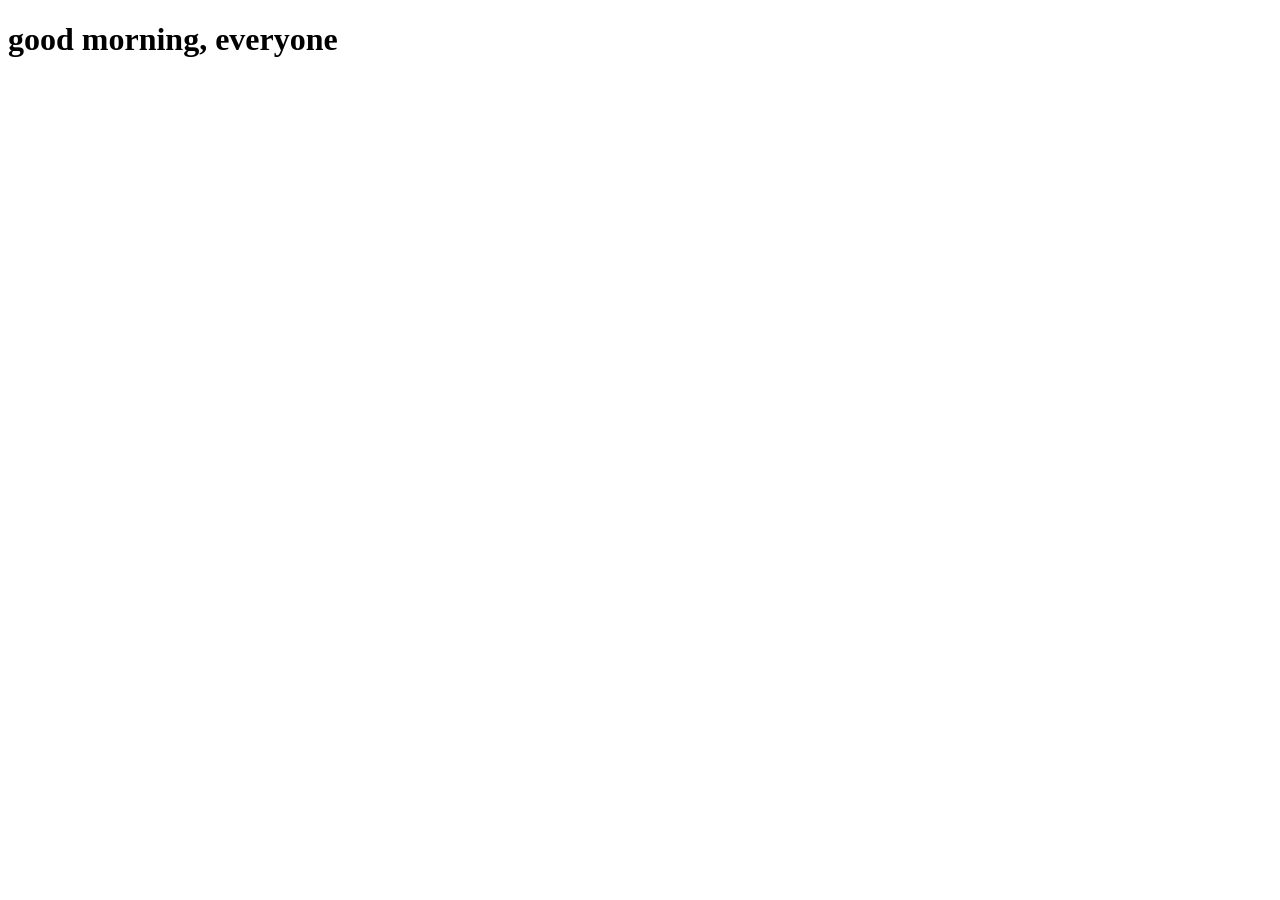
<file: Introduction to html/first class/index.html>
<!DOCTYPE html>
<html lang="en">
<head>
    <meta charset="UTF-8">
    <meta name="viewport" content="width=device-width, initial-scale=1.0">
    <title>Document</title>
</head>
<body>
 <h1>good morning, everyone</h1>
</body>
</html>
</file>
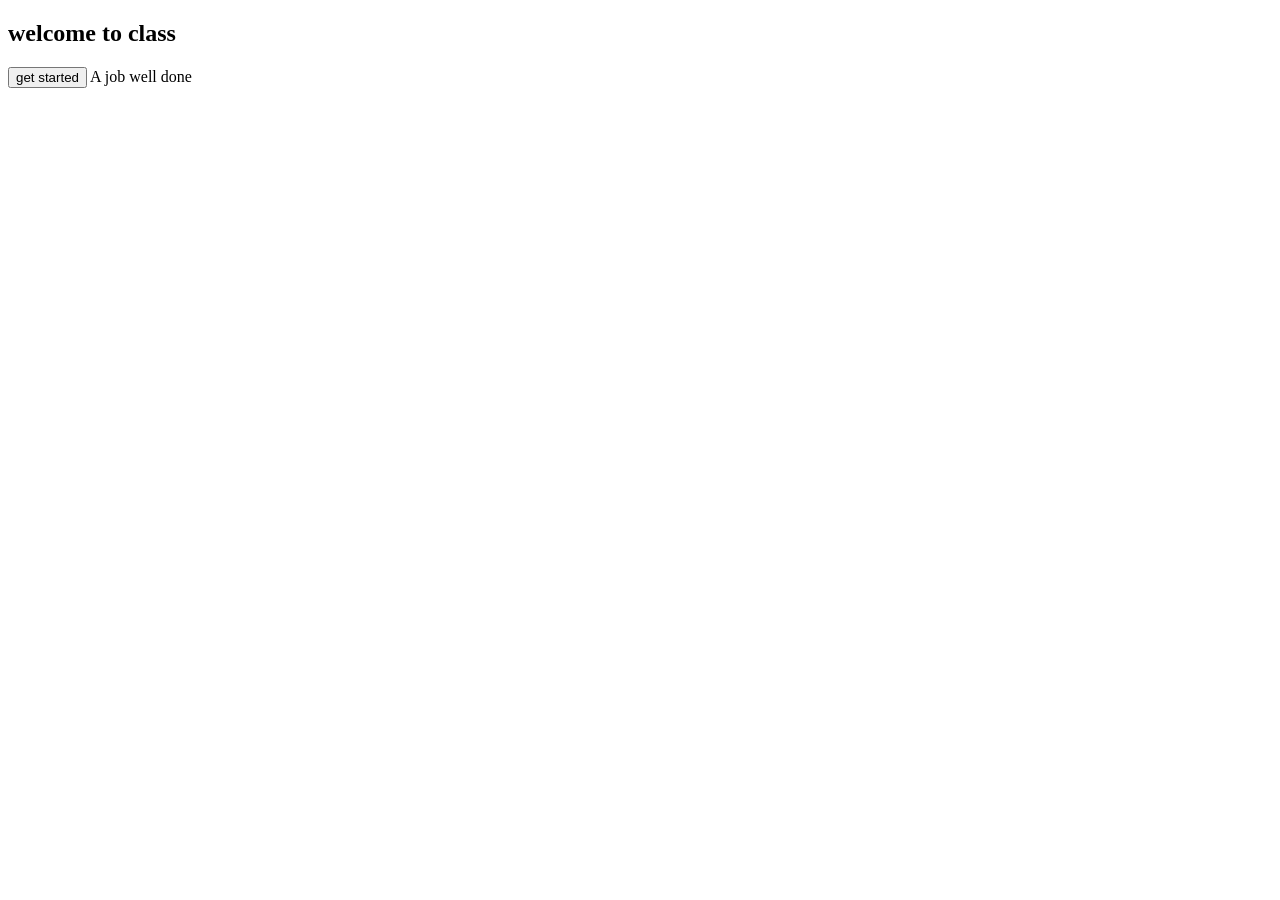
<file: Introduction to html/html syntax/index.html>
<!DOCTYPE html>
<html lang="en">
<head>
    <meta charset="UTF-8">
    <meta name="viewport" content="width=device-width, initial-scale=1.0">
    <title>Document</title>
</head>
<body>
    <h2>welcome to class</h2>
    <button>get started</button>
    <span>A job well done</span>
</body>
</html>
</file>
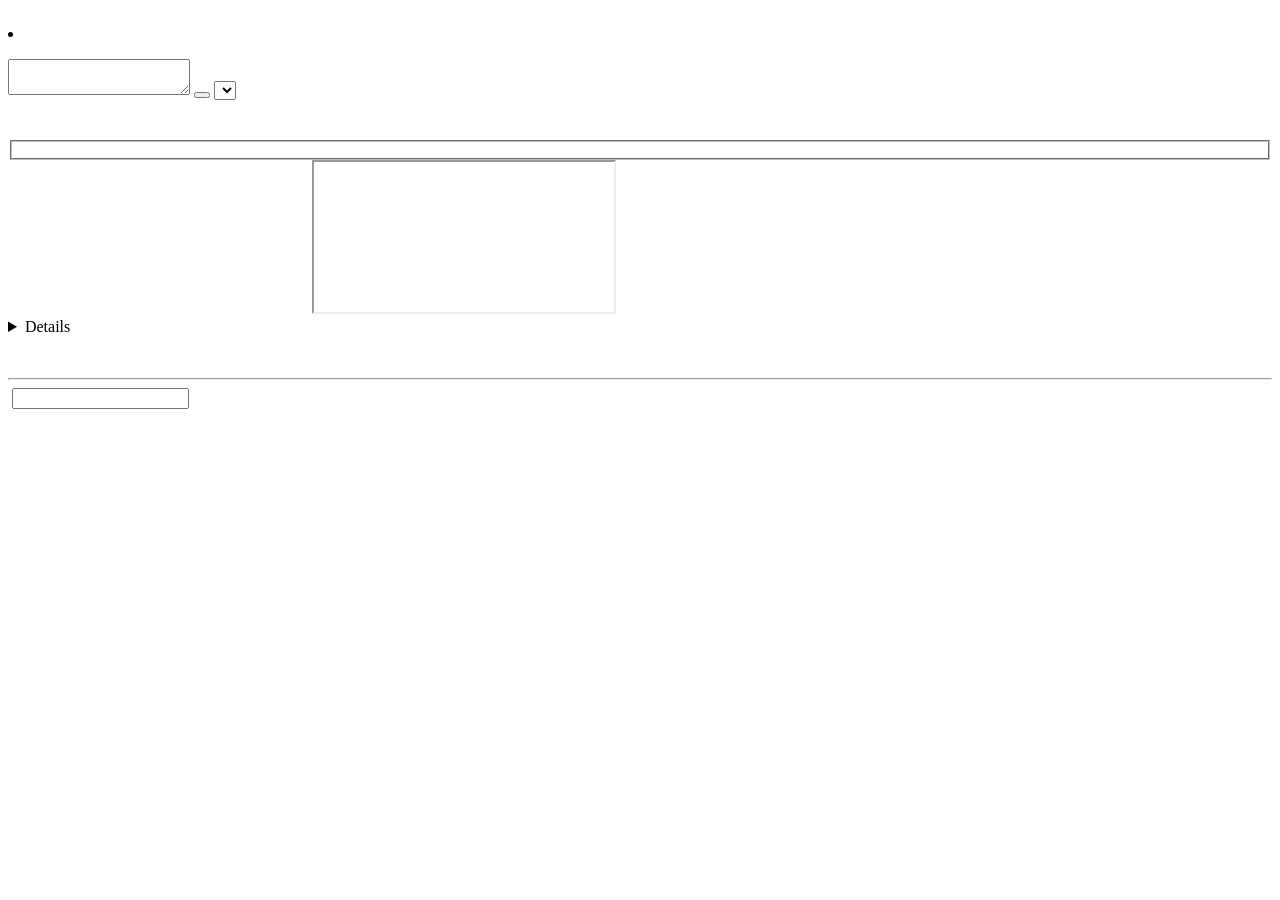
<file: Introduction to html/first class/html-assignment.html>
<!DOCTYPE html>
<html lang="en">
<head>
    <meta charset="UTF-8">
    <meta name="viewport" content="width=device-width, initial-scale=1.0">
    <title>Document</title>
</head>
<body>
    <h1></h1> <!-- paired tags -->
    <html></html>
    <head></head>
    <title></title>
    <body></body>
    <h2></h2>
    <h3></h3>
    <h4></h4>
    <h5></h5>
    <h6></h6>
    <p></p>
    <div></div>
    <span></span>
    <a></a>
    <strong></strong>
    <em></em>
    <b></b>
    <i></i>
    <code></code>
    <pre></pre>
    <blockquote></blockquote>
    <ul></ul>
    <ol></ol>
    <li></li>
    <dl></dl>
    <dt></dt>
    <dd></dd>
    <table></table>
    <caption></caption>
    <thead></thead>
    <tbody></tbody>
    <tfoot></tfoot>
    <tr></tr>
    <th></th>
    <td></td>
    <form></form>
    <label></label>
    <textarea></textarea>
    <button></button>
    <select></select>
    <option></option>
    <optgroup></optgroup>
    <fieldset></fieldset>
    <legend></legend>
    <audio></audio>
    <video></video>
    <picture></picture>
    <iframe></iframe>
    <canvax></canvax>
    <details></details>
    <summary></summary>
    <dialog></dialog>
    <header></header>
    <footer></footer>
    <main></main>
    <nav></nav>
    <section></section>
    <article></article>
    <aside></aside>
    <address></address>
    <time></time>
    <figure></figure>
    <figcaption></figcaption>
    <script></script>
    <style></style>
    <template></template>
    <noscript></noscript>
    <area><!-- empty tags -->
    <base>
    <br>
    <col>
    <embed>
        <hr>
        <img>
        <input>
        <link>
        <meta>
        <source>
        <track>
        <wbr>
</body>
</html>
</file>
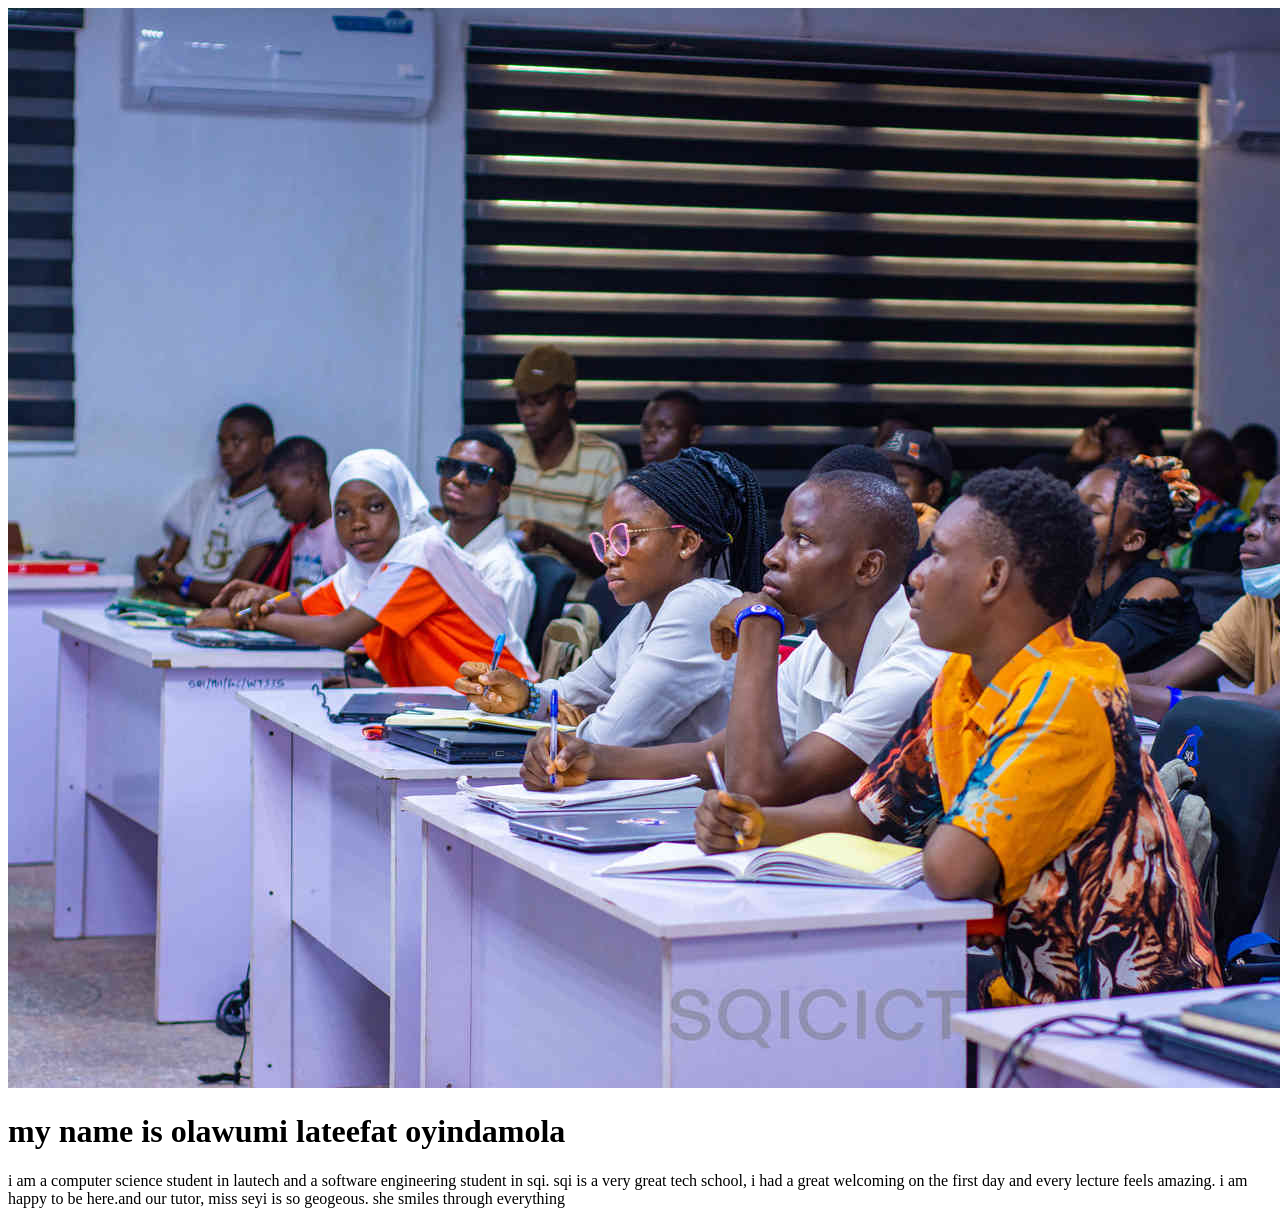
<file: Introduction to html/html syntax/html-assignment.html>
<!DOCTYPE html>
<html lang="en">
<head>
    <meta charset="UTF-8">
    <meta name="viewport" content="width=device-width, initial-scale=1.0">
    <title>assignment 1</title>
</head>
<body>
    <img src="sqi student.jpg"/>
    <h1>my name is olawumi lateefat oyindamola</h1>
    <p>i am a computer science student in lautech and a software engineering student in sqi. sqi is a very great tech school, i had a great welcoming on the first day and every lecture feels amazing. i am happy to be here.and our tutor, miss seyi is so geogeous. she smiles through everything </p>
</body>
</html>
</file>
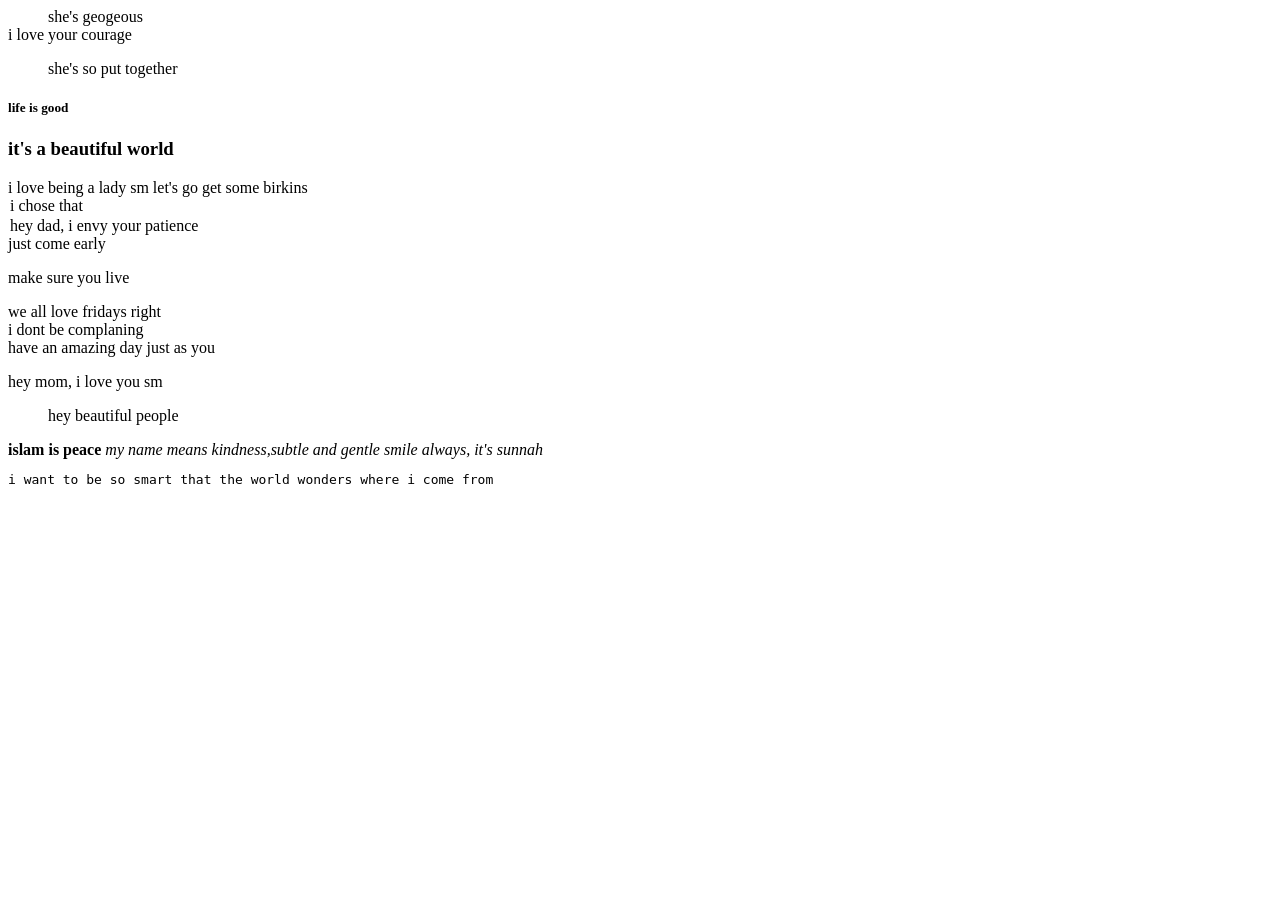
<file: Introduction to html/html syntax/html-assignment2.html>
<!DOCTYPE html>
<html lang="en">
<head>
    <meta charset="UTF-8">
    <meta name="viewport" content="width=, initial-scale=1.0">
    <title>assignment 2</title>
</head>
<body>
    <dd>she's geogeous</dd><!-- blocked -->
    <il>i love your courage</il><!-- blocked -->
    <ol>she's so put together</ol><!-- blocked -->
    <h5>life is good</h5><!-- blocked -->
    <h3>it's a beautiful world</h3><!-- blocked -->
    <th>i love being a lady sm</th><!-- inline -->
    <label>let's go get some birkins</label><!-- inline -->
    <option>i chose that</option><!-- blocked -->
    <legend>hey dad, i envy your patience</legend><!-- blocked -->
    <time>just come early</time><!-- blocked -->
    <p>make sure you live</p><!-- blocked -->
    <form>we all love fridays right</form><!-- blocked -->
    <function>i dont be complaning</function><!-- blocked -->
    <dt>have an amazing day just as you</dt><!-- blocked -->
    <dl>hey mom, i love you sm</dl><!-- blocked -->
    <ul>hey beautiful people</ul><!-- blocked -->
    <b>islam is peace</b><!-- inline --> 
    <em>my name means kindness,subtle and gentle</em> <!-- inline -->
    <i>smile always, it's sunnah</i><!-- inline -->  
    <pre>i want to be so smart that the world wonders where i come from</pre><!-- blocked -->
</body>
</html>
</file>
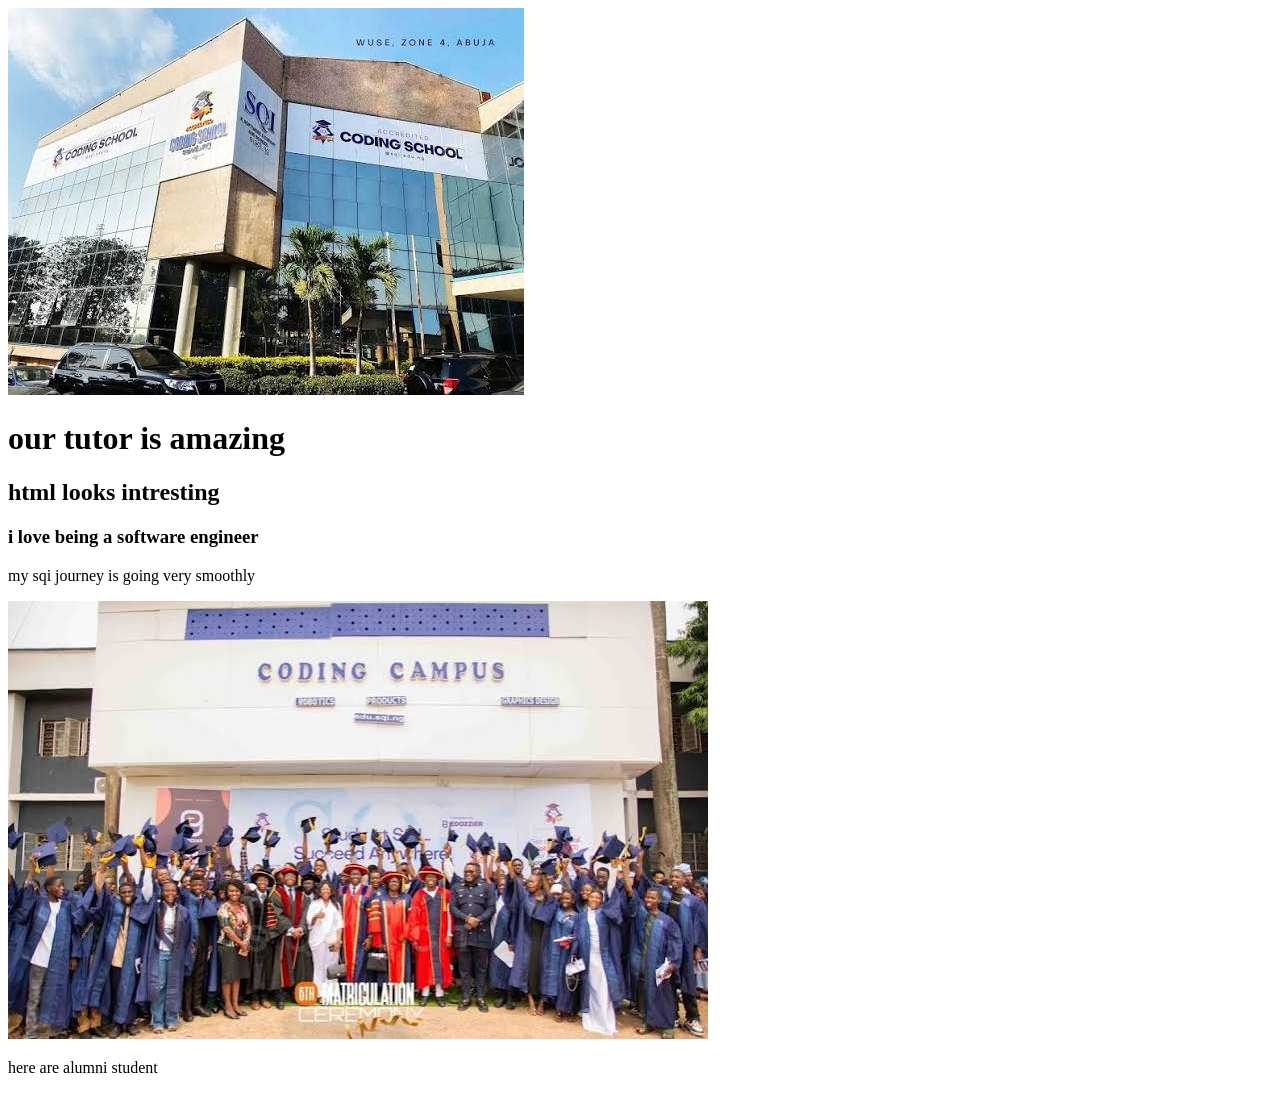
<file: Introduction to html/html syntax/html-classwork.html>
<!DOCTYPE html>
<html lang="en">
<head>
    <meta charset="UTF-8">
    <meta name="viewport" content="width=device-width, initial-scale=1.0">
    <title>Document</title>
</head>
<body>
    <img src="images.jpg" />
    <h1>our tutor is amazing</h1>
    <h2>html looks intresting</h2>
    <h3>i love being a software engineer</h3>
    <p>my sqi journey is going very smoothly</p>
    <img src="sqi alumni.jpg" />
    <p>here are alumni student</p>

</body>
</html>
</file>
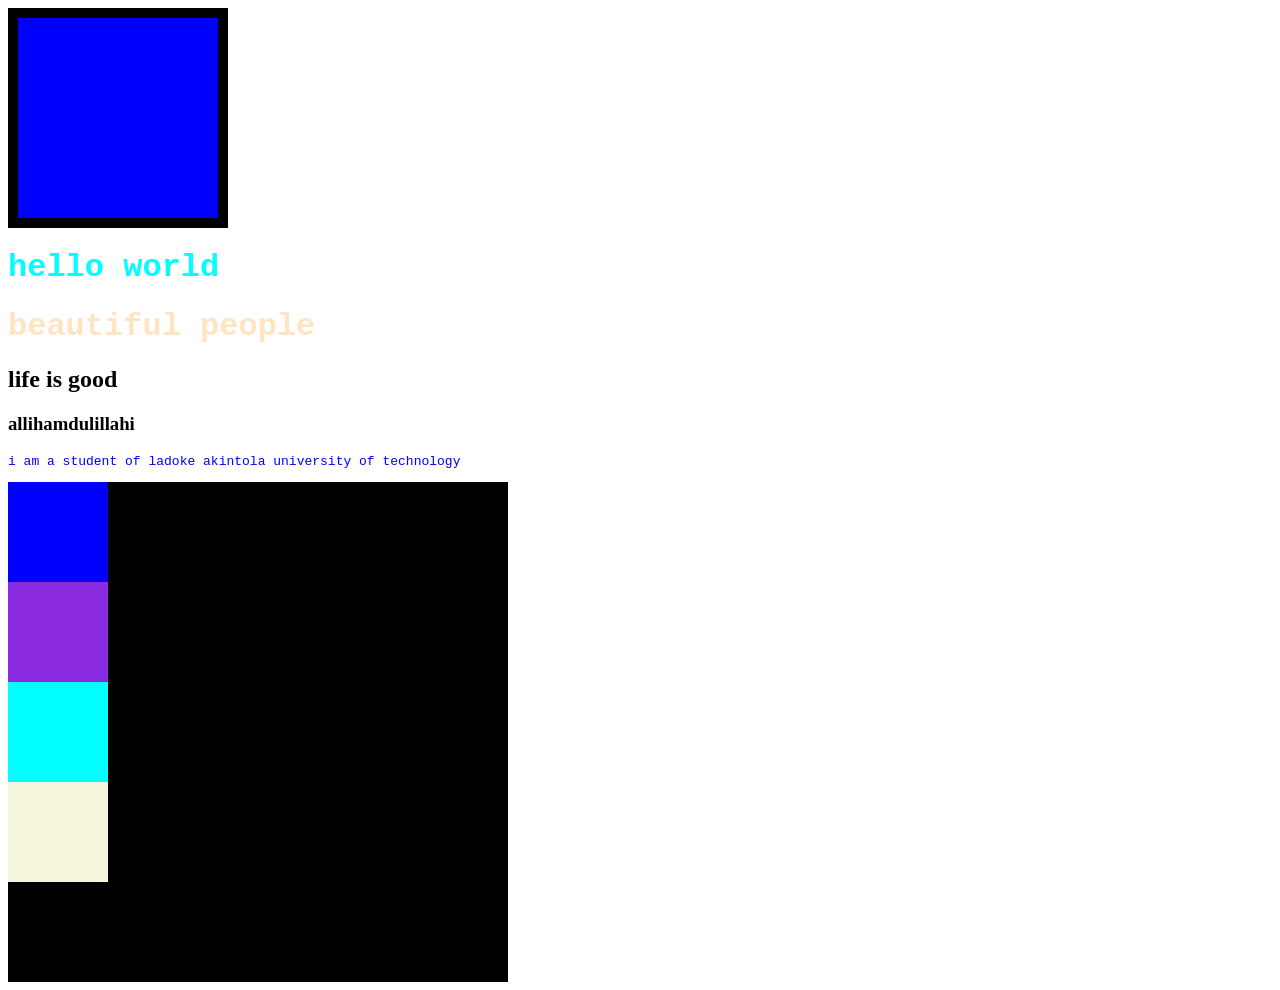
<file: Introduction to html/html-practice/html-practice1.html>
<!DOCTYPE html>
<html lang="en">
<head>
    <meta charset="UTF-8">
    <meta name="viewport" content="width=device-width, initial-scale=1.0">
    <title>Document</title>
</head>
<link rel="stylesheet" href="style.css">
<body>
    <div class="myfiles">

    </div>
    <h1>hello world</h1>
    <h1 class="box">beautiful people</h1>
    <h2>life is good</h2>
    <h3>allihamdulillahi</h3>
    <p>i am a student of ladoke akintola university of technology</p>

    <div class="mother-box">
        <div class="box1"></div>
        <div class="box2"></div>
        <div class="box3"></div>
        <div class="box4"></div>
    </div>
</body>
</html>
</file>
<file: Introduction to html/html-practice/style.css>
.myfiles{
    border: 10px solid black;
    width: 200px;
    height: 200px;
    background-color: blue;
}
h1{
    color: aqua;
    font-family: 'Courier New', Courier, monospace;
    font-size: medium 200px;
}
.box{
    color: bisque; 
}
p{
    color: blue;
    font-family: 'Courier New', Courier, monospace;
    font-size: small;
}.mother-box{
    background-color: black;
    width: 500px;
    height: 500px;
}
.box1{
    background-color: blue;
    width: 100px;
    height: 100px;
}
.box2{
   background-color:  blueviolet;
    width: 100px;
    height: 100px;
}
.box3{
    background-color: aqua;
    width: 100px;
    height: 100px;
}
.box4{
    background-color: beige;
    width: 100px;
    height: 100px;
}
</file>
